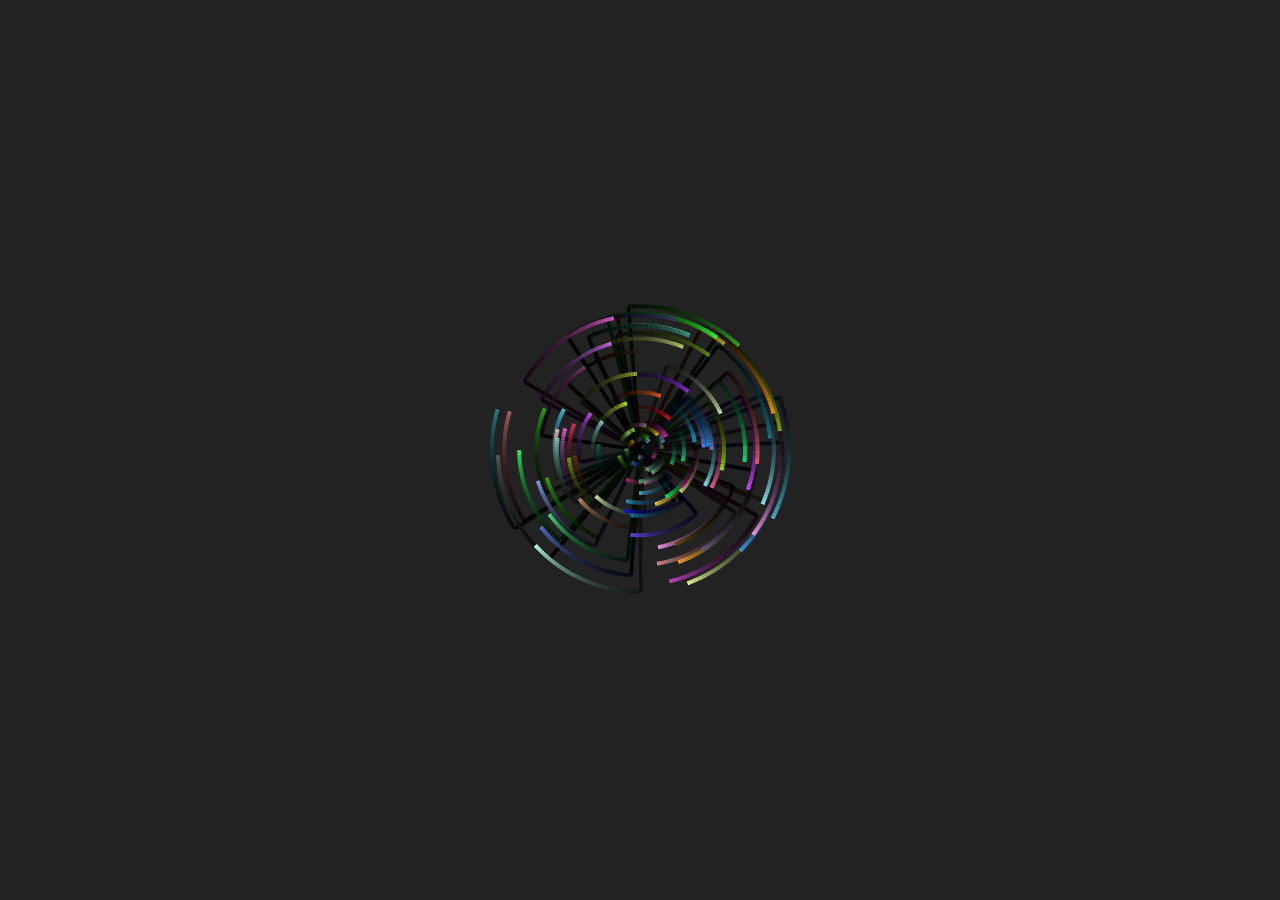
<file: src/code-6-1/index.html>
<!DOCTYPE html>
<html lang="ja">
  <head>
    <meta charset="UTF-8" />
    <meta name="viewport" content="width=device-width, initial-scale=1.0" />
    <meta http-equiv="X-UA-Compatible" content="ie=edge" />
    <title>マウス追従アニメーション</title>
    <link rel="stylesheet" href="./style.css" />
  </head>
  <body>
    <canvas id="cw"></canvas>
    <script
      type="application/javascript"
      src="../../js/code-6-1/index.js"
    ></script>
  </body>
</html>
</file>
<file: src/code-6-1/style.css>
#cw {
  position: fixed;
  z-index: -1;
}

body {
  margin: 0;
  padding: 0;
  background-color: rgba(0, 0, 0, 0.05);
}
</file>
